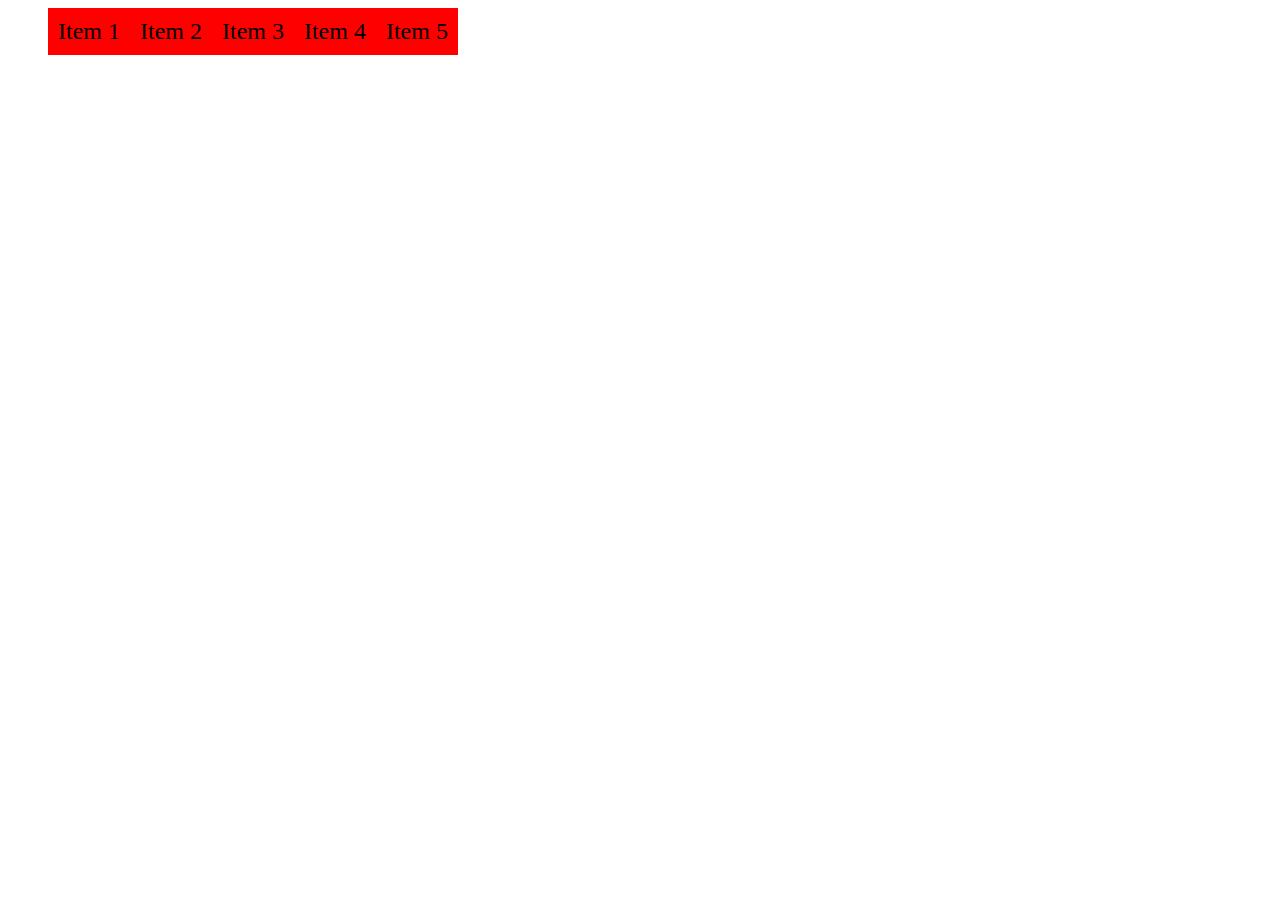
<file: index.html>
<!DOCTYPE html>
<html lang="en">
  <head>
    <meta http-equiv="X-UA-Compatible" content="IE=edge" />
    <meta name="viewport" content="width=device-width, initial-scale=1.0" />
    <title>Document</title>
    <link rel="stylesheet" href="./style.css" />
  </head>
  <body>
    <nav>
      <ul>
        <li>Item 1</li>
        <li>Item 2</li>
        <li>Item 3</li>
        <li>Item 4</li>
        <li>Item 5</li>
      </ul>
    </nav>
  </body>
</html>
</file>
<file: style.css>
* {
  box-sizing: border-box;
  font-size: 16px;
}

ul {
  font-size: 0;
}

li {
  display: inline-block;
  background-color: red;
  padding: 10px;
  font-size: 1.5rem;
}

@media screen and (min-width: 300px) and (max-width: 500px) {
  li {
    display: block;
    background-color: rgb(8, 122, 19);
    padding: 10px;
    font-size: 1.5rem;
  }
}
</file>
